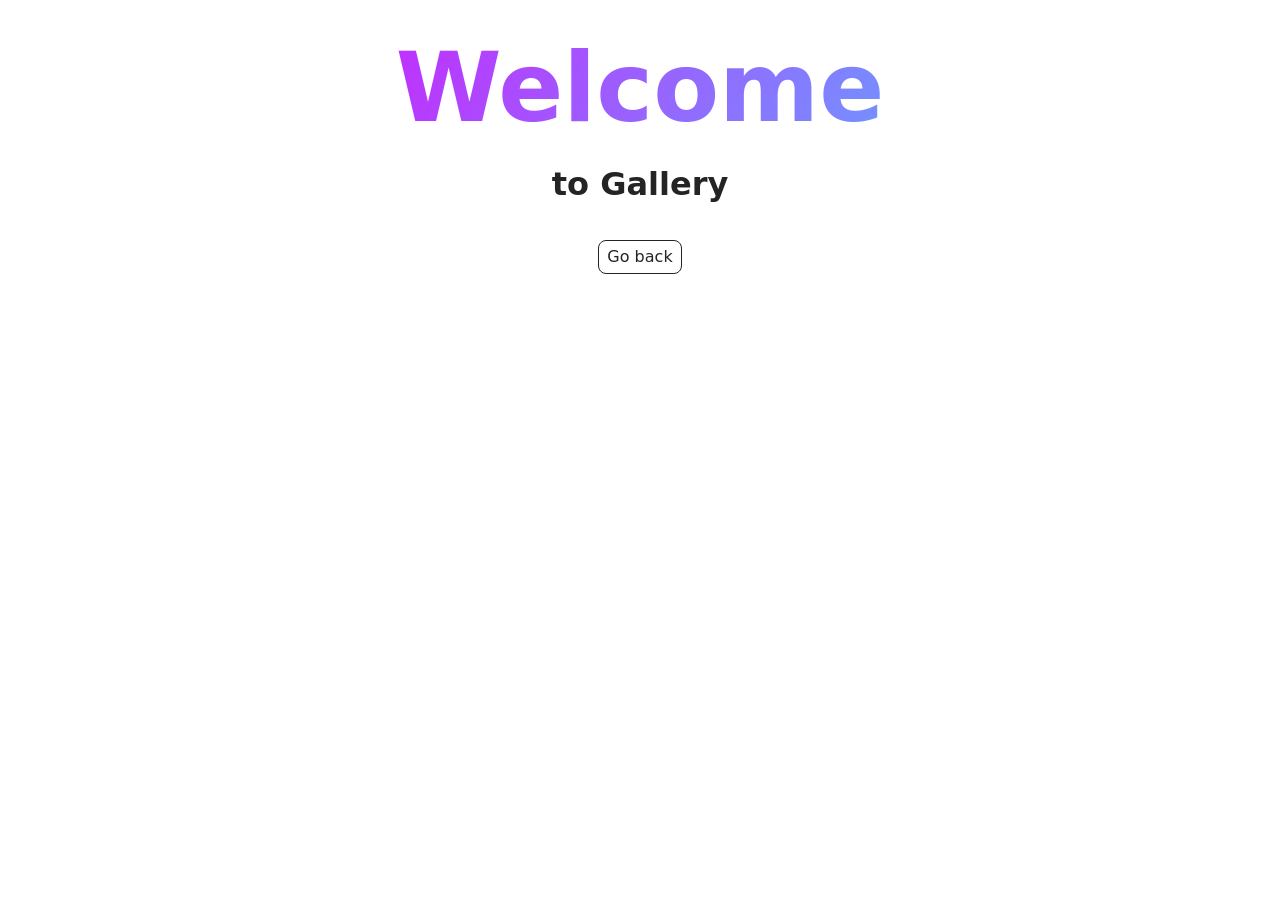
<file: src/1-gallery.html>
<!doctype html>
<html lang="en">
  <head>
    <meta charset="UTF-8" />
    <meta http-equiv="X-UA-Compatible" content="IE=edge" />
    <meta name="viewport" content="width=device-width, initial-scale=1.0" />
    <title>Gallery</title>
    <link rel="stylesheet" href="./css/styles.css" />
  </head>
  <body>
    <main>
      <div class="container">
        <h1 class="main-title">
          <span class="main-title-gradient">Welcome</span> to Gallery
        </h1>
        <a class="back-link" href="./index.html">Go back</a>
      </div>
      <ul class="gallery"></ul>
    </main>
    <script type="module" src="./js/1-gallery.js"></script>
  </body>
</html>
</file>
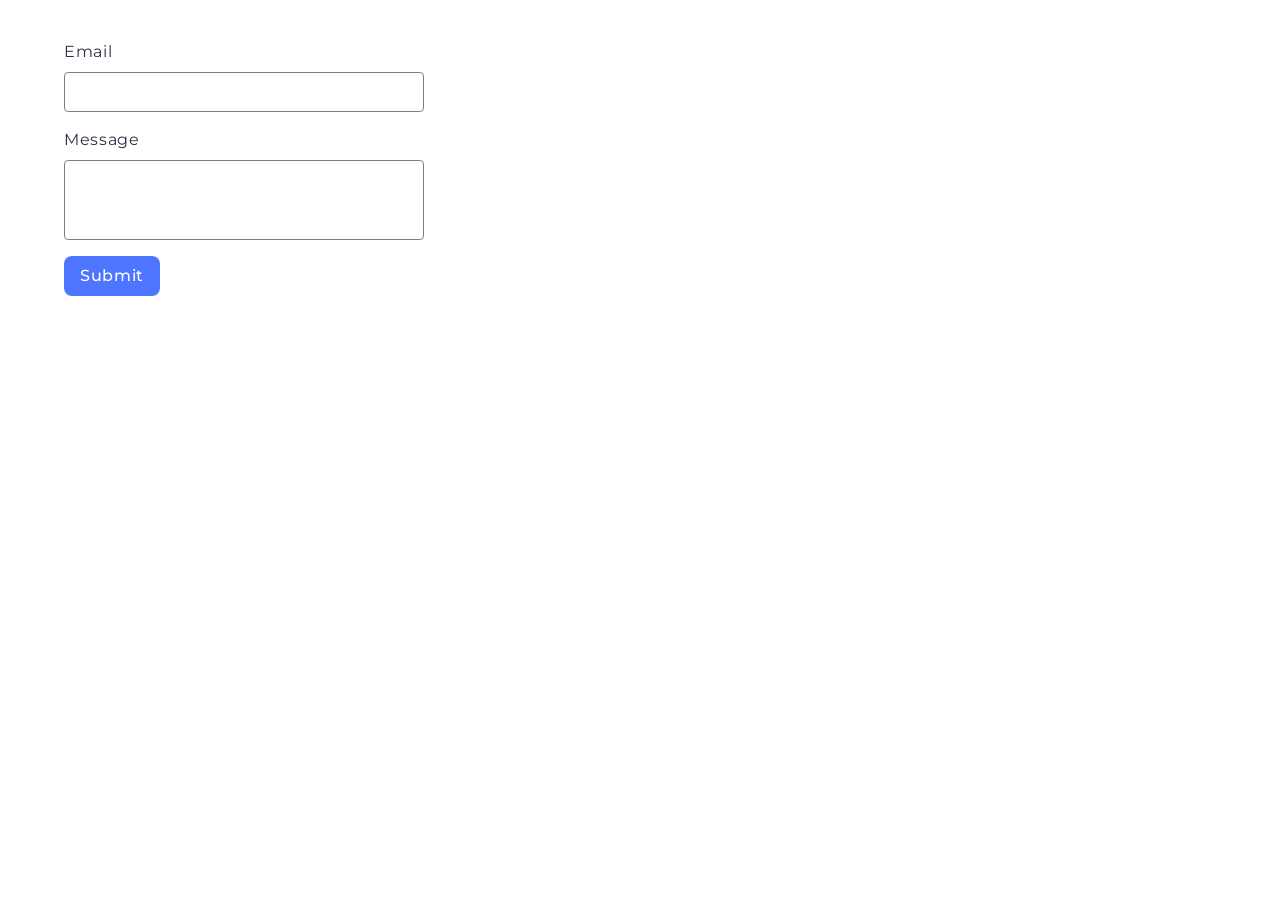
<file: src/2-form.html>
<!doctype html>
<html lang="en">
  <head>
    <meta charset="UTF-8" />
    <meta http-equiv="X-UA-Compatible" content="IE=edge" />
    <meta name="viewport" content="width=device-width, initial-scale=1.0" />
    <title>Form</title>
    <link rel="preconnect" href="https://fonts.googleapis.com" />
    <link rel="preconnect" href="https://fonts.gstatic.com" crossorigin />
    <link
      href="https://fonts.googleapis.com/css2?family=Inter:ital,opsz,wght@0,14..32,100..900;1,14..32,100..900&family=Montserrat:wght@100..900&family=Poppins:ital,wght@0,100;0,200;0,300;0,400;0,500;0,600;0,700;0,800;0,900;1,100;1,200;1,300;1,400;1,500;1,600;1,700;1,800;1,900&family=Roboto:ital,wght@0,100..900;1,100..900&display=swap"
      rel="stylesheet"
    />
    <link rel="stylesheet" href="./css/styles.css" />
  </head>
  <body>
    <main>
      <div class="container">
        <form class="feedback-form" autocomplete="off">
          <label>
            Email
            <input type="email" name="email" autofocus />
          </label>
          <label>
            Message
            <textarea name="message" rows="8"></textarea>
          </label>
          <button type="submit">Submit</button>
        </form>
      </div>
    </main>
    <script type="module" src="./js/2-form.js"></script>
  </body>
</html>
</file>
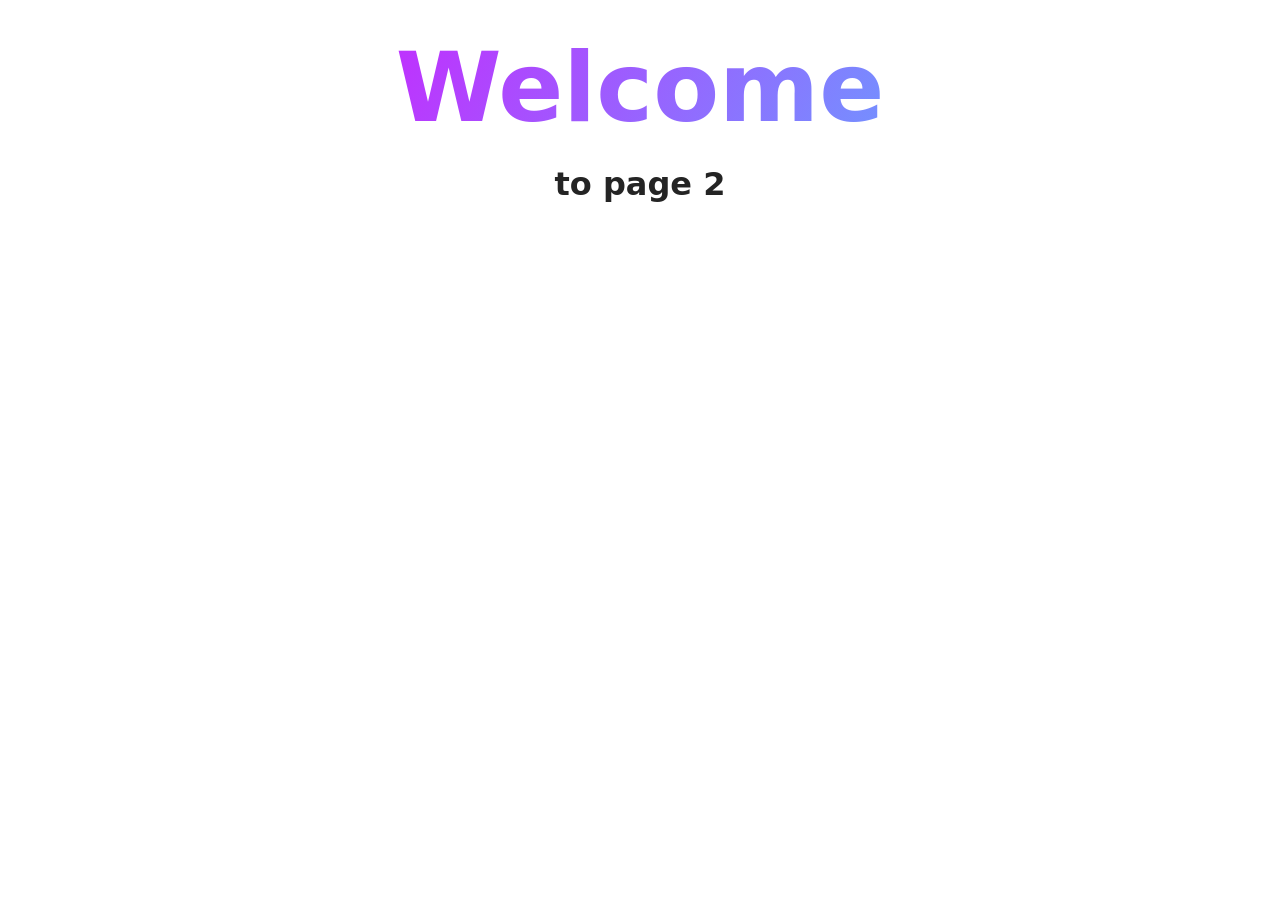
<file: src/page-2.html>
<!DOCTYPE html>
<html lang="en">
  <head>
    <meta charset="UTF-8" />
    <meta http-equiv="X-UA-Compatible" content="IE=edge" />
    <meta name="viewport" content="width=device-width, initial-scale=1.0" />
    <title>Page 2</title>
    <link rel="stylesheet" href="./css/styles.css" />
  </head>
  <body>
    <load
      src="./partials/header.html"
      icon-path="./img/sprite.svg#logo"
      highlight-act="active"
    />

    <main>
      <div class="container">
        <h1 class="main-title">
          <span class="main-title-gradient">Welcome</span> to page 2
        </h1>
        <load src="./partials/back-link.html" />
      </div>
    </main>

    <load src="./partials/footer.html" />
  </body>
</html>
</file>
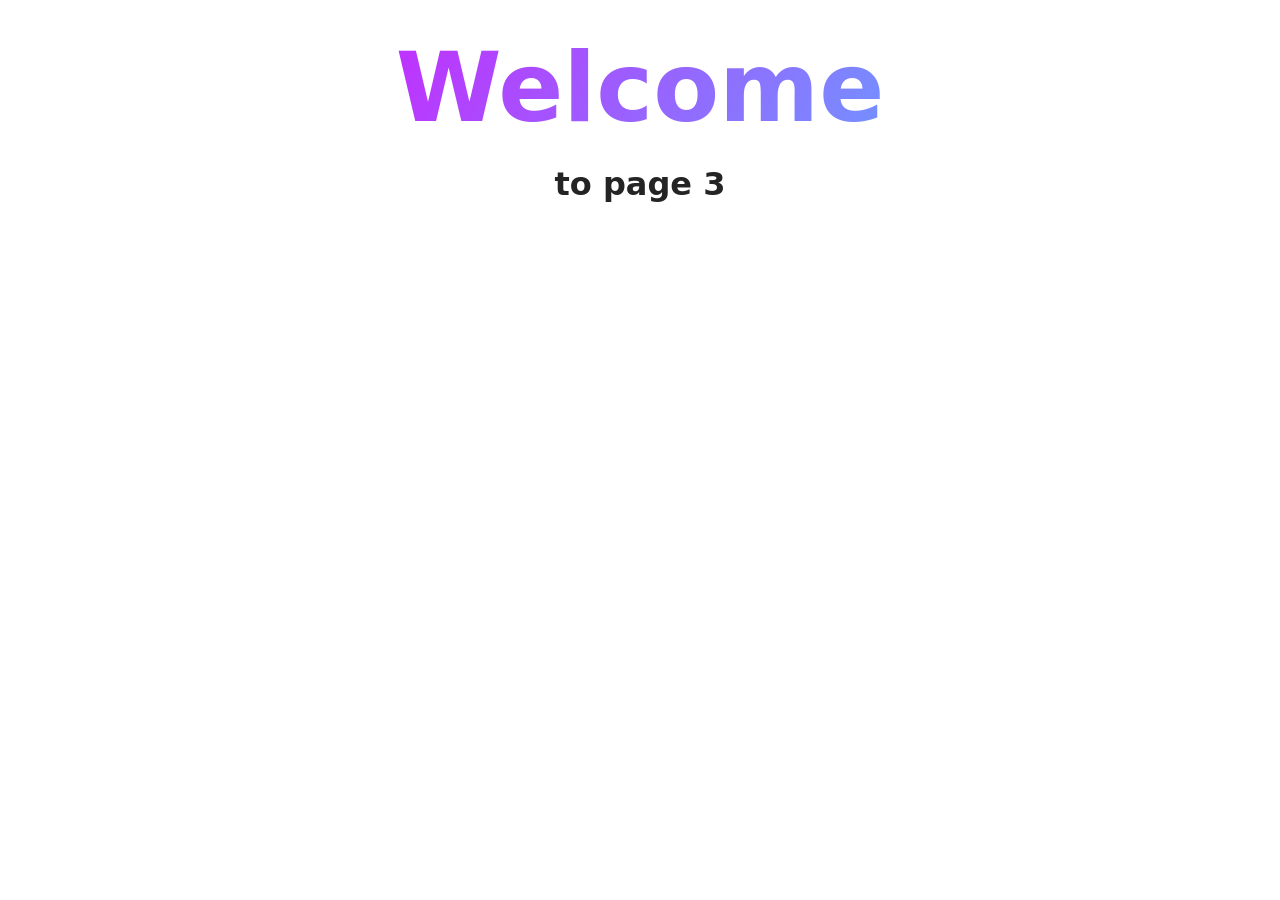
<file: src/page-3.html>
<!DOCTYPE html>
<html lang="en">
  <head>
    <meta charset="UTF-8" />
    <meta http-equiv="X-UA-Compatible" content="IE=edge" />
    <meta name="viewport" content="width=device-width, initial-scale=1.0" />
    <title>Page 3</title>
    <link rel="stylesheet" href="./css/styles.css" />
  </head>
  <body>
    <load
      src="./partials/header.html"
      icon-path="./img/sprite.svg#logo"
      highlight-curr="active"
    />

    <main>
      <div class="container">
        <h1 class="main-title">
          <span class="main-title-gradient">Welcome</span> to page 3
        </h1>
        <load src="./partials/back-link.html" />
      </div>
    </main>

    <load src="./partials/footer.html" />
  </body>
</html>
</file>
<file: src/css/styles.css>
/**
  |============================
  | include css partials with
  | default @import url()
  |============================
*/
/* Common styles */
@import url('./reset.css');
@import url('./base.css');
@import url('./container.css');
@import url('./animations.css');

/* Sections style */
@import url('./header.css');
@import url('./vite-promo.css');
@import url('./badges.css');
@import url('./back-link.css');

.gallery {
  display: flex;
  flex-wrap: wrap;
  gap: 24px;
  list-style: none;
  max-width: 1128px;
  margin: 0 auto;
  padding: 0;
}

.gallery-item {
  width: 360px;
  height: 200px;
}

.gallery-image {
  display: block;
  width: 100%;
  height: 100%;
  cursor: pointer;
  object-fit: cover;
}
.gallery-link {
  display: block;
  width: 100%;
  height: 100%;
}

.sl-wrapper {
  background: rgba(46, 47, 66, 0.8);
}
.sl-prev,
.sl-next,
.sl-close,
.sl-counter {
  color: #ffffff !important;
}

.feedback-form {
  display: inline-flex;
  padding: 24px;
  flex-direction: column;
  align-items: flex-start;
  gap: 16px;
  background-color: #fff;
}

label {
  display: flex;
  flex-direction: column;
  gap: 8px;
  font-family: Montserrat;
  font-weight: 400;
  font-size: 16px;
  line-height: 1.5;
  letter-spacing: 0.04em;
  color: #2e2f42;
}

input,
textarea {
  box-sizing: border-box;
  width: 360px;

  padding: 8px 16px;
  border-radius: 4px;
  border: 1px solid #808080;

  font-family: Montserrat;
  font-weight: 400;
  font-size: 16px;
  line-height: 1.5;
  letter-spacing: 0.04em;
  color: #2e2f42;
}
input {
  height: 40px;
}
textarea {
  height: 80px;
  resize: none;
}

input:hover,
textarea:hover {
  border-color: #000;
}

input:focus,
textarea:focus {
  outline: none;
}

button {
  padding: 8px 16px;
  border-radius: 8px;
  background: #4e75ff;
  border: none;
  color: #fff;
  font-family: Montserrat;
  font-size: 16px;
  font-style: normal;
  font-weight: 500;
  line-height: 24px; /* 150% */
  letter-spacing: 0.64px;
  cursor: pointer;
}

button:hover,
button:focus {
  background: #6c8cff;
}
</file>
